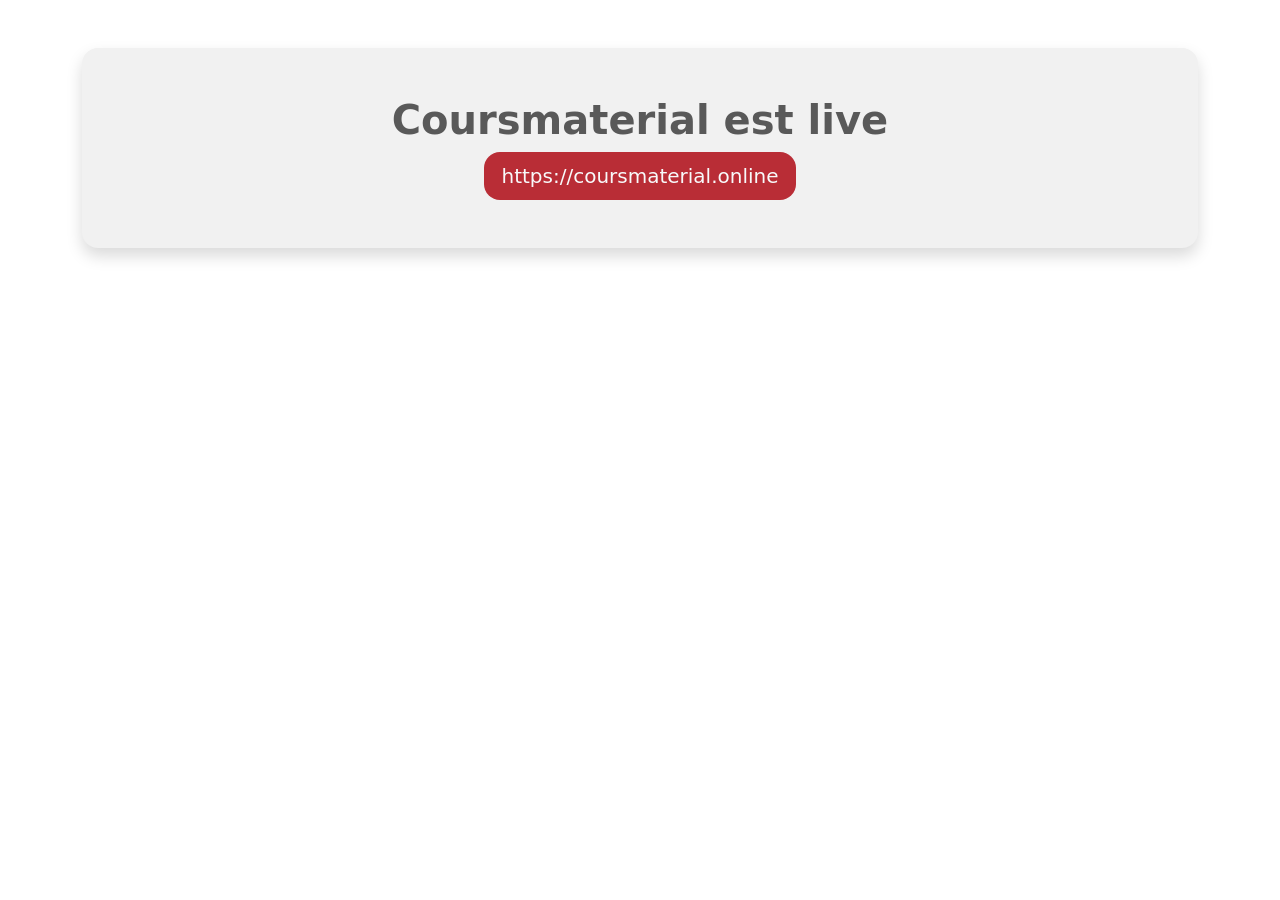
<file: index.html>
<!DOCTYPE html>
<html lang="fr">
<head>
  <meta charset="utf-8">
  <meta name="viewport" content="width=device-width, initial-scale=1">
  <meta name="author" content="R. Cothenet">
  <title>Coursmaterial est live !</title>

  <!-- Bootsrap CDN -->
  <link rel="stylesheet" href="https://cdn.jsdelivr.net/npm/bootstrap@5.2.2/dist/css/bootstrap.min.css">
  <link rel="stylesheet" href="https://cdn.jsdelivr.net/npm/bootstrap-icons@1.9.1/font/bootstrap-icons.css">
</head>
<body class="container text-center">
    <div class="p-5 my-5 rounded-4 shadow" style="background-color: #f1f1f1">
        <h1 class="fw-semibold" style="color: #595959">Coursmaterial est live</h1>
        <a class="btn btn-lg text-light" style="background-color: #b92d36;border-radius: 1rem;" href="https://coursmaterial.online" role="button">https://coursmaterial.online</a>
    </div>
</body>
</html>
</file>
